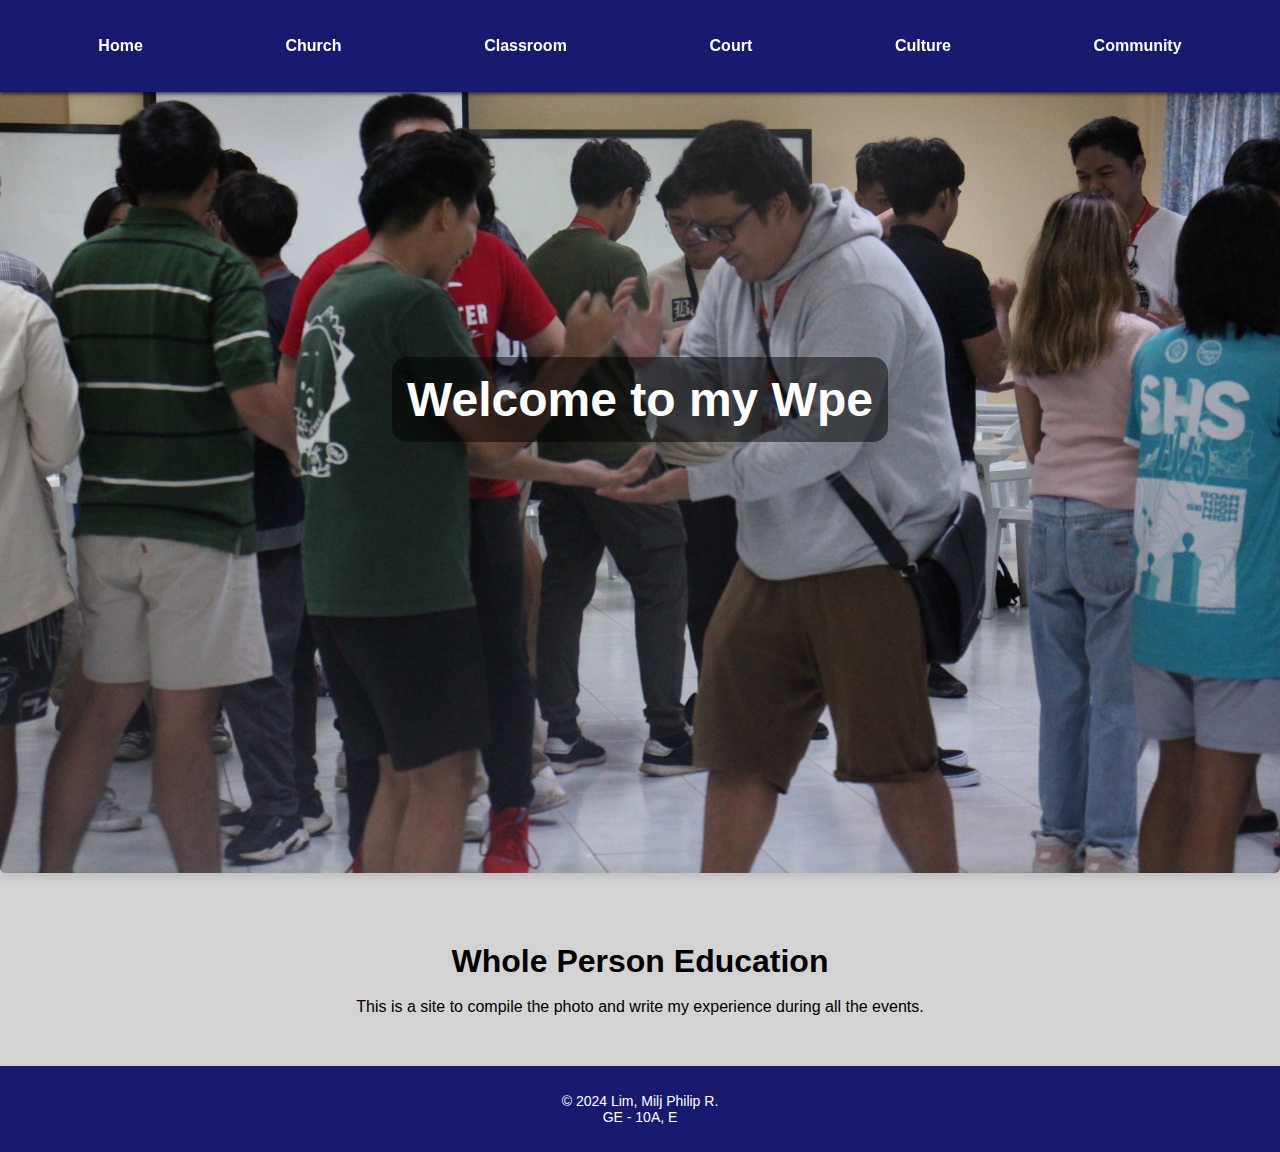
<file: index.html>
<!DOCTYPE html>
<html>
<head>

	<title>Home</title>
	<link rel="stylesheet" href="wpe10.css">
</head>
	<body>
	<header class="menu">
		<nav>
			<ul>
				<li><a href="index.html">Home</a></li>
				<li><a href="Church.html">Church</a></li>
				<li><a href="Classroom.html">Classroom</a></li>
				<li><a href="Court.html">Court</a></li>
				<li><a href="Culture.html">Culture</a></li>
				<li><a href="Community.html">Community</a></li>
			</ul>
		</nav>
	</header>
	<div class = "hero">
		<img src = "GuidanceCouncilHomepage.png">
		<h1>Welcome to my Wpe</h1>
	</div>
			<section class="section">
				<h1>Whole Person Education</h1>
				<br>
				<p>This is a site to compile the photo and write my experience during all the events.</p>
			</section>
	</body>
	<footer class="footer">
		<p>&copy; 2024 Lim, Milj Philip R.
		<br>GE - 10A, E</p>
	</footer>
</html>
</file>
<file: wpe10.css>
html {
    scroll-behavior: smooth;
}

body {
    background-color: lightgray;
    font-family: sans-serif, Arial;
}

* {
    margin: 0;
    padding: 0;
    box-sizing: border-box;
}

.menu {
    background-color: #191970;
    position: fixed;
    top: 0;
    width: 100%;
    padding: 3vh;
    box-shadow: 0 2px 4px #001a;
    z-index: 1000;
}

.menu ul {
    list-style: none;
    display: flex;
    justify-content: space-around;
    margin: 0;
    padding: 10px 0;
}

.menu ul li a {
    text-decoration: none;
    color: white;
    font-weight: bold;
    padding: 10px 20px;
    border-radius: 5px;
    transition: background-color 0.3s ease;
}

.menu ul li a:hover {
    padding: 2vh;
    background-color: #06061C;
    color: #FFF;
}

main {
    margin-top: 60px;
}

.section {
    padding: 50px 20px;
    text-align: center;
}

.section-right {
    padding: 100px 90px;
}

.hero {
    position: relative;
    display: flex;
    align-items: center;
    justify-content: center;
    text-align: center;
    color: white;
}

.hero h1 {
    top: 40%;
    position: absolute;
    font-size: 3rem;
    padding: 15px;
    border-radius: 15px;
    background-color: #00000080; 
}

.footer {
    background-color: #191970;
    color: white;
    text-align: center;
    padding: 3vh;
    font-size: 14px;
}

.img-container {
    display: flex;
    flex-direction: row;
    align-items: center;
    gap: 20px;
}

.imgborder {
    max-width: 25%;
    border: 5px solid #191970;
    border-radius: 10px;
    box-shadow: 0 4px 8px rgba(0, 0, 0, 0.2);
}

img {
    max-width: 100%;
    height: auto;
    border-radius: 5px;
    box-shadow: 0 4px 8px rgba(0, 0, 0, 0.1);
    margin: 20px 0;
    display: block;
}

.text-content {
    font-size: 16px;
    line-height: 1.6;
    padding: 20px;
    background-color: #FFF;
    border-radius: 5px;
    text-align: justify;
}
</file>
